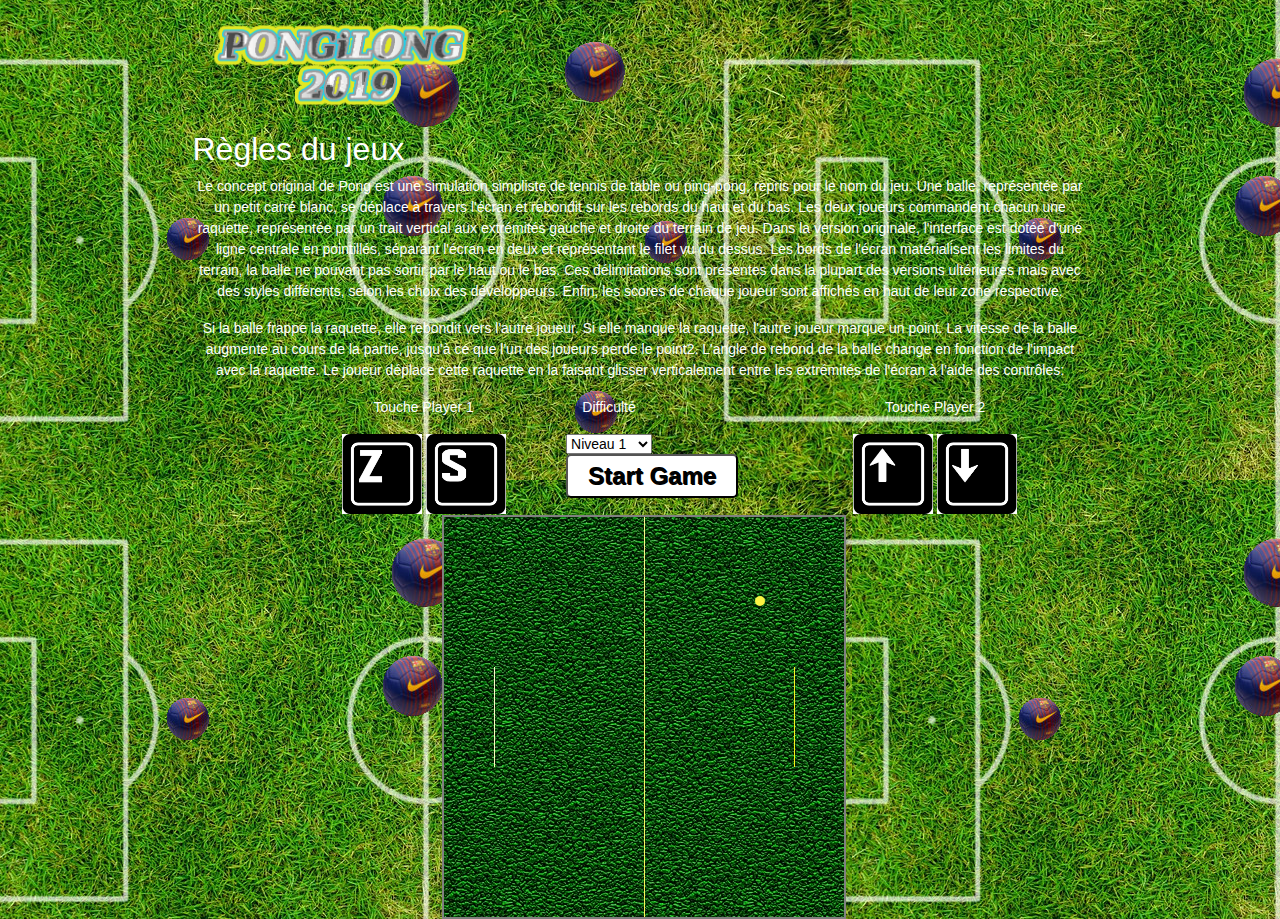
<file: index_save1.2b.html>
<!DOCTYPE>
<html>
<head>
	<meta charset="utf-8" />
	<link rel="stylesheet" href="style.css" />
  	<link rel="stylesheet" href="bootstrap.min.css">
	

	<title>PONGILONG</title>

</head>
<body>

	<div class="container" >
		<div class="col-12 col-lg-10 offset-lg-1 offset-3 row">
			<div>
			<h1><img src="images/logo-pong-vgo_360.gif" width="300"></h1>
			</div>

			<div>

				<h2>Règles du jeux</h2>

					<p>Le concept original de Pong est une simulation simpliste de tennis de table ou ping-pong, repris pour le nom du jeu. Une balle, représentée par un petit carré blanc, se déplace à travers l'écran et rebondit sur les rebords du haut et du bas. Les deux joueurs commandent chacun une raquette, représentée par un trait vertical aux extrémités gauche et droite du terrain de jeu. Dans la version originale, l'interface est dotée d'une ligne centrale en pointillés, séparant l'écran en deux et représentant le filet vu du dessus. Les bords de l'écran matérialisent les limites du terrain, la balle ne pouvant pas sortir par le haut ou le bas. Ces délimitations sont présentes dans la plupart des versions ultérieures mais avec des styles différents, selon les choix des développeurs. Enfin, les scores de chaque joueur sont affichés en haut de leur zone respective.</p>

					<p>Si la balle frappe la raquette, elle rebondit vers l'autre joueur. Si elle manque la raquette, l'autre joueur marque un point. La vitesse de la balle augmente au cours de la partie, jusqu'à ce que l'un des joueurs perde le point2. L'angle de rebond de la balle change en fonction de l'impact avec la raquette. Le joueur déplace cette raquette en la faisant glisser verticalement entre les extrémités de l'écran à l'aide des contrôles:</p>
			</div>

					<div class="offset-2">

					
					<P>Touche Player 1 </P>

					<img src="images/z.jpg" width="80" height="80">
					<img src="images/s.jpg" width="80" height="80">

					</div>	

					<div >
						
							<div class="col-12 col-lg-5 offset-lg-2 offset-4 row" >
								
								<div class="dropdow ">
									<p>Difficulté</p>
									<select  >
										<option value="1">Niveau 1</option>
										<option value="2">Niveau 2</option>
										<option value="3">Niveau 3</option>
										<option value="4">Niveau 4</option>	
										<option value="5">Niveau 5</option>
										<option value="6">Niveau 6</option>
										<option value="7">Niveau 7</option>
										<option value="8">Niveau 8</option>
										<option value="9">Niveau 9</option>
										<option value="10">Niveau 10</option>

									</select>
									
									
								</div>

								
								<div id="menu"><input id="startGame" type="button" value="Start Game"></div>	
									
								
							</div>
					</div>					


					<div class="offset-1">
					<p>Touche Player 2 </p>

					<img src="images/haut.jpg" width="80" height="80">
					<img src="images/bas.jpg" width="80" height="80">

					</div>
						
					<div id="player1" class="col-12 col-lg-8 offset-lg-3 offset-4 row" style="font-size: 40px"></div>
					
					
			
		</div>
	</div>

<div class="col-12 col-lg-6  offset-lg-4 offset-4 row" >
	
	<canvas id="canvas" width="400" height="400" style="border:2px solid grey; background-image: url(images/texture.jpg)";>
	</canvas>
</div>
			
	
<script src="pongv1.2b.js"></script>
<script src="pong_pascal.js"></script>

<!--<script src="pong_pascal.js"></script>-->

</body>
</html>
</file>
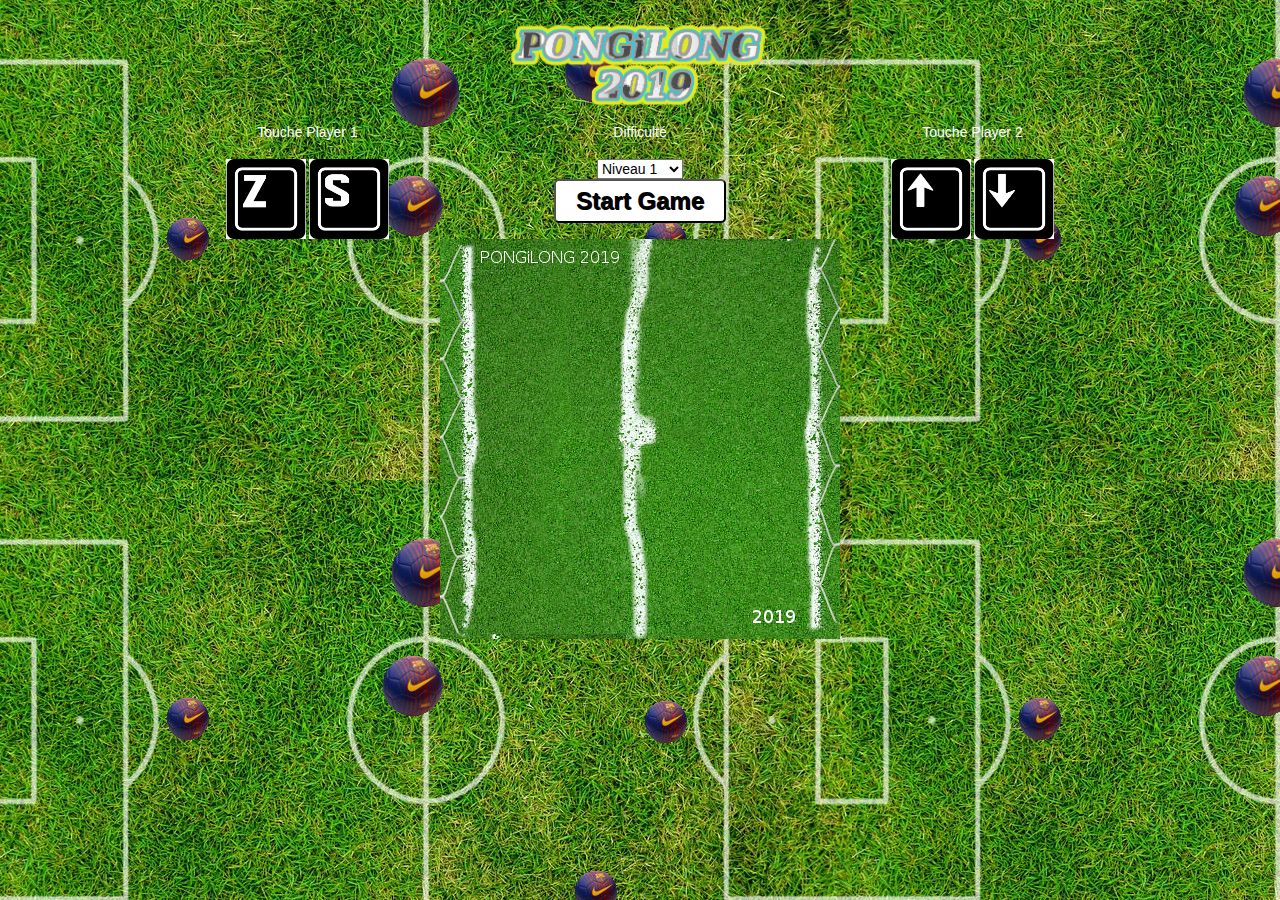
<file: index_save2.1.html>
<!DOCTYPE>
<html>
<head>
	<meta charset="utf-8" />
	<link rel="stylesheet" href="style_pascal.css" />
  	<link rel="stylesheet" href="bootstrap.min.css">
	

	<title>PONGILONG</title>

</head>
<body id="idbody" >

	<div class="container" >
		<div class="row">
			<div class="col-12 box">
				<div class="boxctr"><img  src="images/logo-pong-vgo_360.gif" width="300"></div>
			</div>

			<div class="box col-3 offset-1 ">
					<div class="boxctr" >

					
					<P>Touche Player 1 </P>

					<img src="images/z.jpg" width="80" height="80">
					<img src="images/s.jpg" width="80" height="80">

					</div>	
			</div>
					<div class="box col-4">
						
							<div class="boxctr" style="text-align: center;">
								
								<div class="dropdow ">
									<p>Difficulté</p>
									<select  >
										<option value="1">Niveau 1</option>
										<option value="2">Niveau 2</option>
										<option value="3">Niveau 3</option>
										<option value="4">Niveau 4</option>	
										<option value="5">Niveau 5</option>
										<option value="6">Niveau 6</option>
										<option value="7">Niveau 7</option>
										<option value="8">Niveau 8</option>
										<option value="9">Niveau 9</option>
										<option value="10">Niveau 10</option>

									</select>
									
									
								</div>

								
								<div id="menu"><input id="startGame" type="button" value="Start Game" onclick="gameOn()"></div>	
									
								
							</div>
					</div>					
				<div class="box col-3">

					<div class=" boxctr">
					<p>Touche Player 2 </p>

					<img src="images/haut.jpg" width="80" height="80">
					<img src="images/bas.jpg" width="80" height="80">

					</div>
				</div>
						
					
					
					
			
		</div>
	

					<div class="col-12 col-lg-6  offset-lg-3 offset-4 row box" >
						<div class="boxctr">
						
						<canvas id="canvas" width="400" height="400" style=" background-image: url(img/grass.jpg)";>
						</canvas>
						</div>
					</div>

	<div class="row">
					<div id="player1" class="offset-4 box" style="font-size: 40px;height: 2em;">
						<div id="player1" class=" boxctr"></div>
					</div>
		<span class="offset-2 col-8">

				<!--<h2>Règles du jeux</h2>

					<p>Le concept original de Pong est une simulation simpliste de tennis de table ou ping-pong, repris pour le nom du jeu. Une balle, représentée par un petit carré blanc, se déplace à travers l'écran et rebondit sur les rebords du haut et du bas. Les deux joueurs commandent chacun une raquette, représentée par un trait vertical aux extrémités gauche et droite du terrain de jeu. Dans la version originale, l'interface est dotée d'une ligne centrale en pointillés, séparant l'écran en deux et représentant le filet vu du dessus. Les bords de l'écran matérialisent les limites du terrain, la balle ne pouvant pas sortir par le haut ou le bas. Ces délimitations sont présentes dans la plupart des versions ultérieures mais avec des styles différents, selon les choix des développeurs. Enfin, les scores de chaque joueur sont affichés en haut de leur zone respective.</p>

					<p>Si la balle frappe la raquette, elle rebondit vers l'autre joueur. Si elle manque la raquette, l'autre joueur marque un point. La vitesse de la balle augmente au cours de la partie, jusqu'à ce que l'un des joueurs perde le point2. L'angle de rebond de la balle change en fonction de l'impact avec la raquette. Le joueur déplace cette raquette en la faisant glisser verticalement entre les extrémités de l'écran à l'aide des contrôles:</p>-->


		</span>
		
	</div>
	</div>
			
	
<script src="pongv2.1.js"></script>
<script src="pong_pascal.js"></script>

<!--<script src="pong_pascal.js"></script>-->

</body>
</html>
</file>
<file: style.css>
body
{

	background-image: url("images/back2.jpg");
	text-align: justify;
	background-repeat: none;

}	

p{
	text-align: center;
}	

/*
[class*="off"]
{
	border:2px solid yellow;
}


[class*="col-"]
{
	border:2px solid yellow;
}*/

.container{
	color: white;
	text-align: justify;
	font-size: 14px;
}


.box
{
	display: flex;
}

.boxctr
{
	margin-left: auto;
	margin-right: auto;
}

#startGame
{

	background:    #ffffff;
	border-radius: 5px;
	padding:       8px 20px;
	color:         #000000;
	display:       inline-block;
	font:          normal 700 24px/1 "Calibri", sans-serif;
	text-align:    center;
	text-shadow:   1px 1px #000000;
}

.dropdown
{
	width: 150px;
}
</file>
<file: style_pascal.css>
body
{

	background-image: url("images/back2.jpg");
	text-align: justify;
	background-repeat: none;

}	

p{
	text-align: center;
}	

/*
[class*="off"]
{
	border:2px solid yellow;
}


[class*="col-"]
{
	border:2px solid yellow;
}*/

.container{
	color: white;
	text-align: justify;
	font-size: 14px;
}


.box
{
	display: flex;
}

.boxctr
{
	margin-left: auto;
	margin-right: auto;
}

#startGame
{

	background:    #ffffff;
	border-radius: 5px;
	padding:       8px 20px;
	color:         #000000;
	display:       inline-block;
	font:          normal 700 24px/1 "Calibri", sans-serif;
	text-align:    center;
	text-shadow:   1px 1px #000000;
}

.dropdown
{
	width: 150px;
}
</file>
